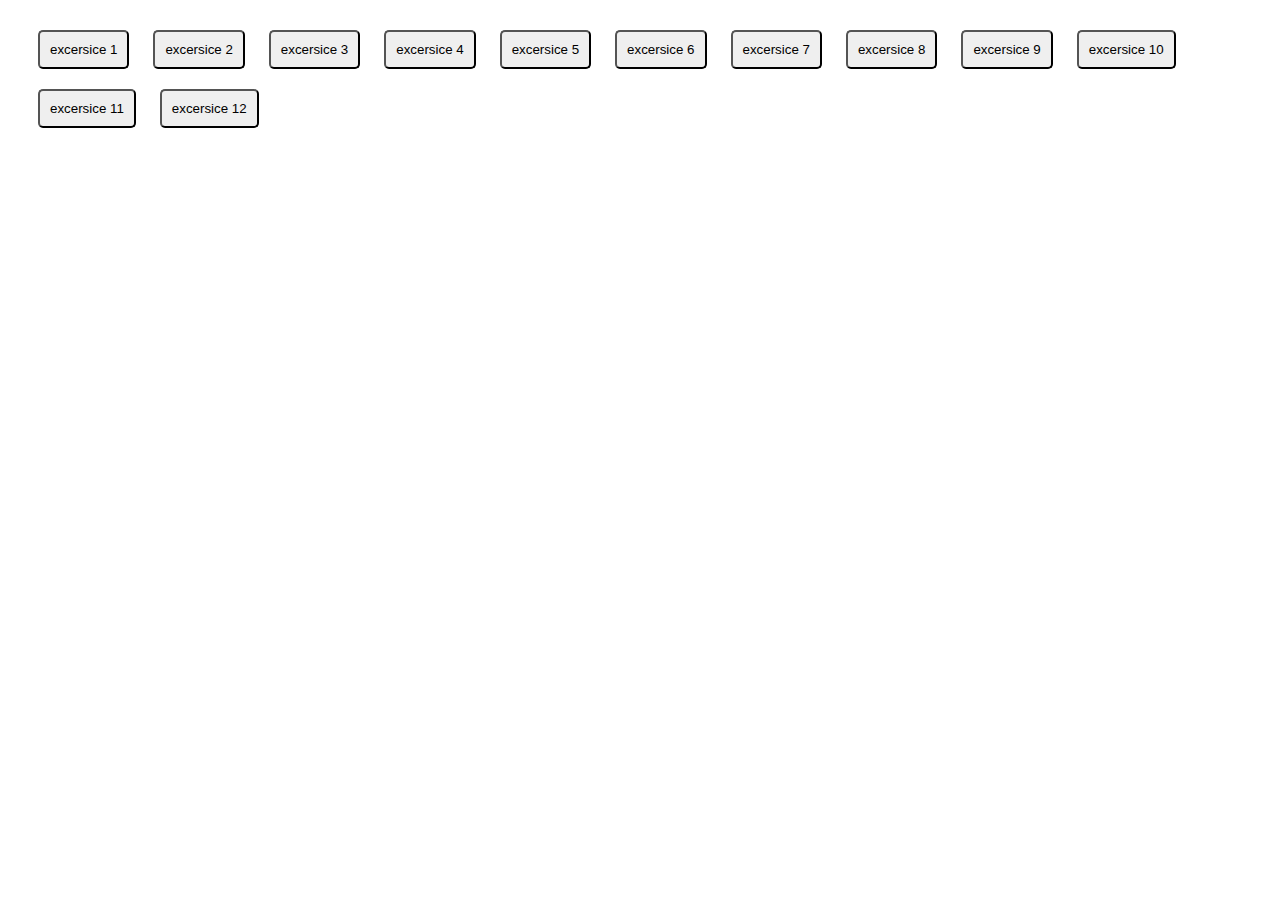
<file: index.html>
<!DOCTYPE html>
<html lang="en">
  
  <head>
    <meta charset="UTF-8" />
    <meta http-equiv="X-UA-Compatible" content="IE=edge" />
    <meta name="viewport" content="width=device-width, initial-scale=1.0" />
    <title>index</title>
    <link rel="stylesheet" href="./css/style.css" />
  </head>

  <body>
    <div>
      <button><a href="./excercise1.html">excersice 1</a></button>
      <button><a href="./excercise2.html">excersice 2</a></button>
      <button><a href="./excercise3.html">excersice 3</a></button>
      <button><a href="./excercise4.html">excersice 4</a></button>
      <button><a href="./excercise5.html">excersice 5</a></button>
      <button><a href="./excercise6.html">excersice 6</a></button>
      <button><a href="./excercise7.html">excersice 7</a></button>
      <button><a href="./excercise8.html">excersice 8</a></button>
      <button><a href="./excercise9.html">excersice 9</a></button>
      <button><a href="./excercise10.html">excersice 10</a></button>
      <button><a href="./excercise11.html">excersice 11</a></button>
      <button><a href="./excercise12.html">excersice 12</a></button>
    </div>
  </body>
</html>
</file>
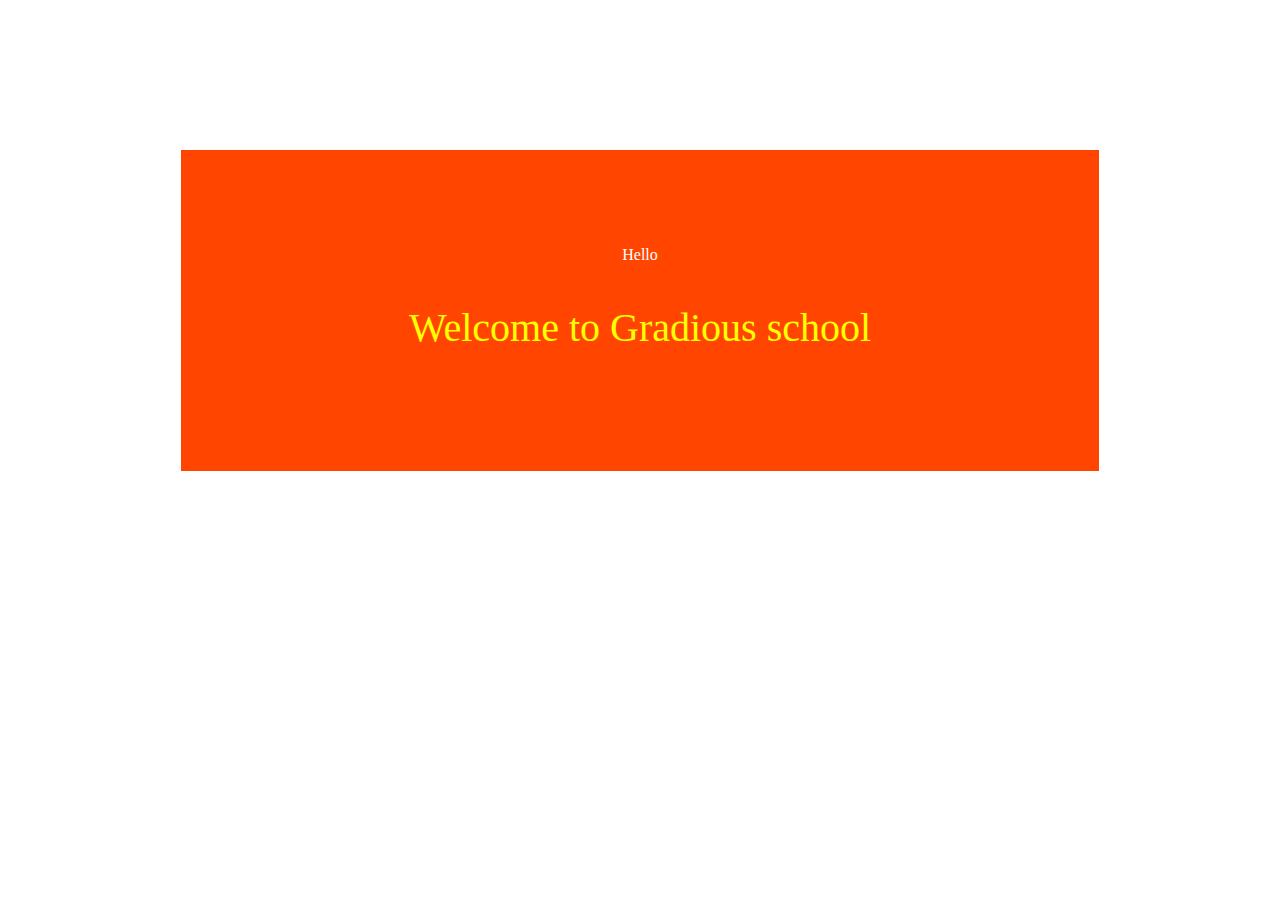
<file: excercise1.html>
<!DOCTYPE html>
<html lang="en">
  <head>
    <meta charset="UTF-8" />
    <meta http-equiv="X-UA-Compatible" content="IE=edge" />
    <meta name="viewport" content="width=device-width, initial-scale=1.0" />
    <title>1</title>
    <link rel="stylesheet" href="css/style1.css" />
  </head>
  <body>
    <div>
      <p class="hello">Hello</p>
      <p class="text">Welcome to Gradious school</p>
    </div>
  </body>
</html>
</file>
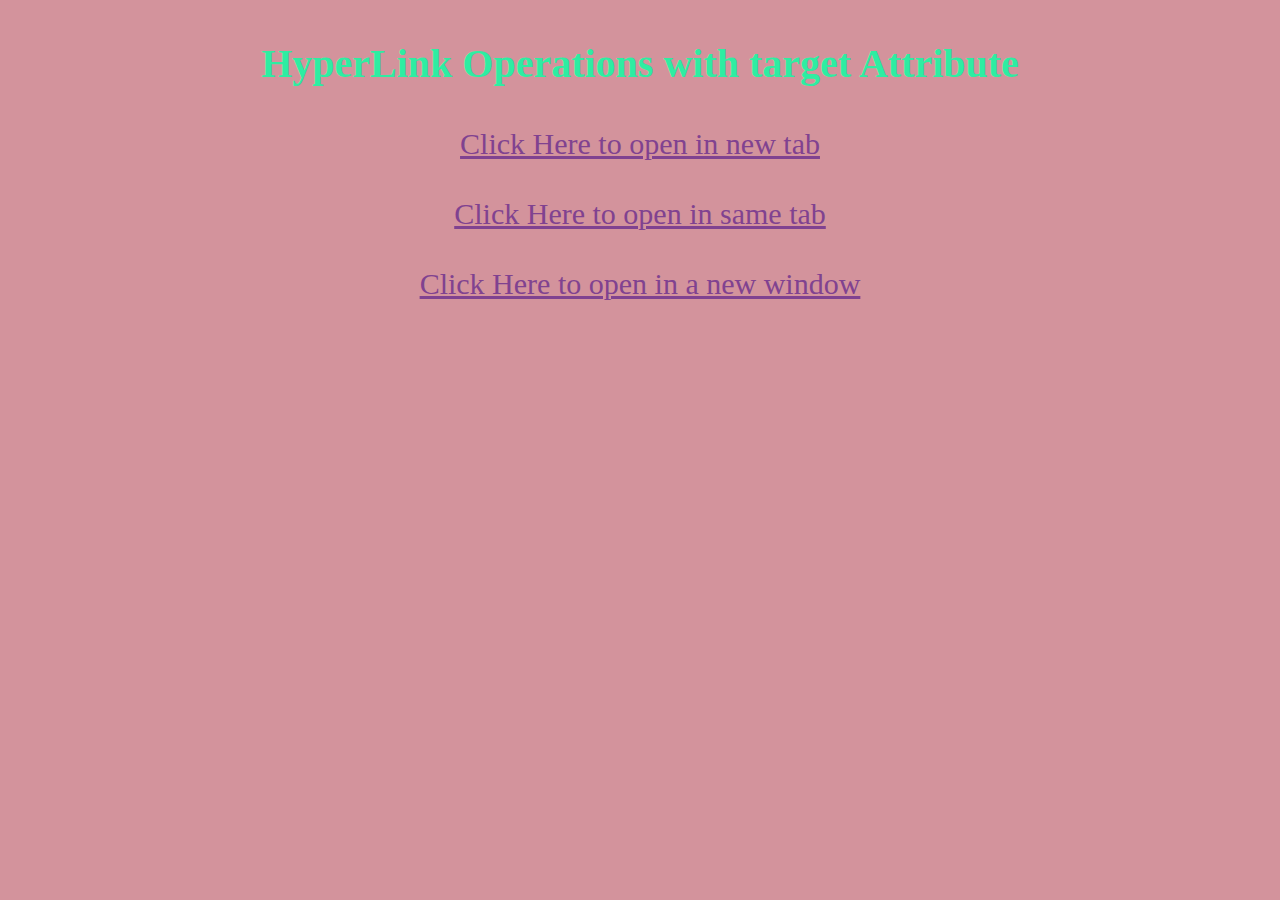
<file: excercise10.html>
<!DOCTYPE html>
<html lang="en">
<head>
    <meta charset="UTF-8">
    <meta http-equiv="X-UA-Compatible" content="IE=edge">
    <meta name="viewport" content="width=device-width, initial-scale=1.0">
    <title>Document</title>
    <link rel="stylesheet" href="./css/style10.css">
</head>
<body>
    <p class="head">HyperLink Operations with target Attribute</p>
    <p class="newtab">
        <a href="https://gradious.com/" target="_blank"> Click Here to open in new tab</a><br><br>
        <a href="https://gradious.com/" > Click Here to open in same tab</a><br><br>
        <a href="https://gradious.com/" onclick="window.open('https://www.gradious.com/', '_blank', 'width=800,height=600'); return false;"> Click Here to open in a new window</a>
    </p>
    
</body>
</html>
</file>
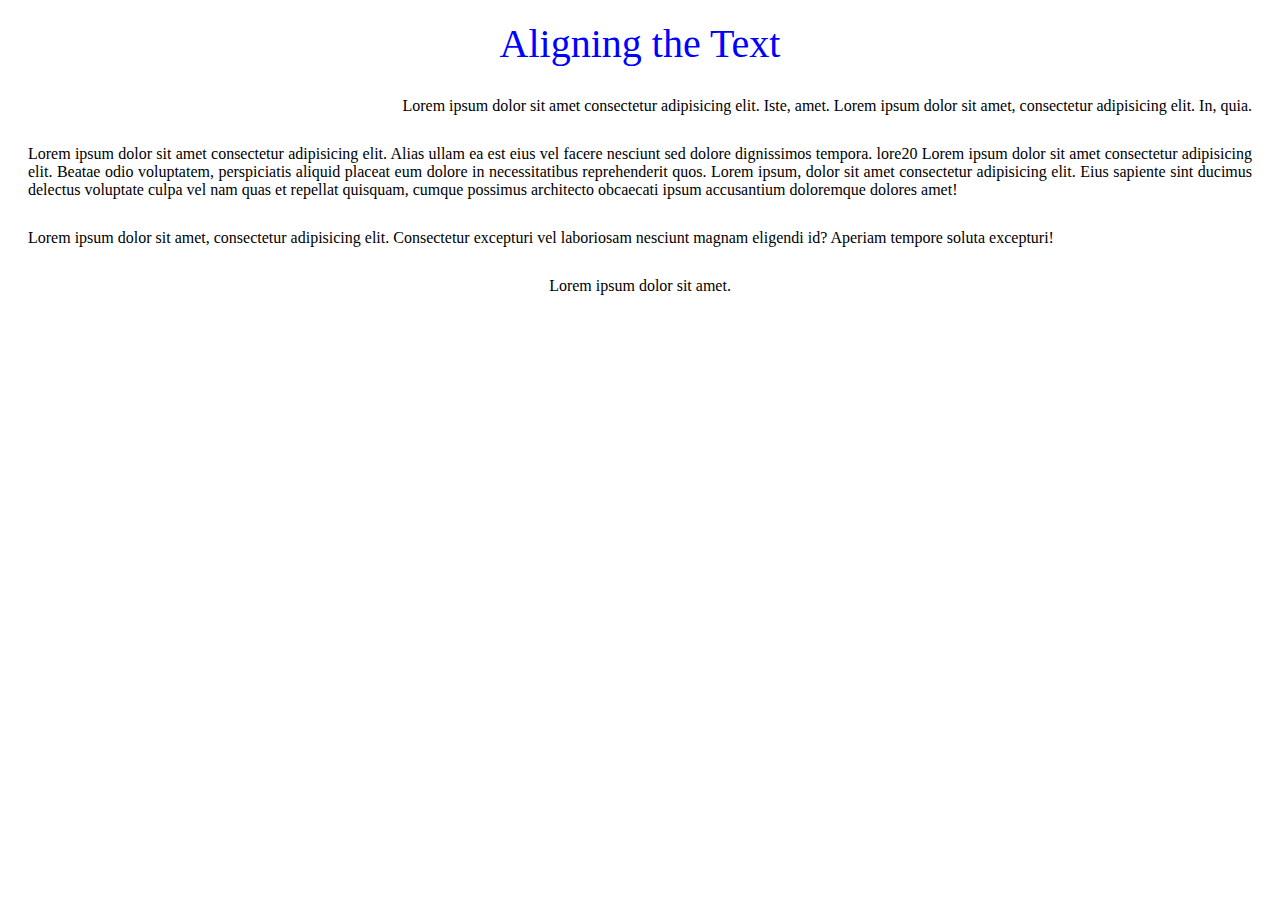
<file: excercise11.html>
<!DOCTYPE html>
<html lang="en">
<head>
    <meta charset="UTF-8">
    <meta http-equiv="X-UA-Compatible" content="IE=edge">
    <meta name="viewport" content="width=device-width, initial-scale=1.0">
    <title>Document</title>
    <link rel="stylesheet" href="./css/style11.css">
</head>
<body>
    <div class="header">Aligning the Text</div>
    <div class="first">Lorem ipsum dolor sit amet consectetur adipisicing elit. Iste, amet. Lorem ipsum dolor sit amet, consectetur adipisicing elit. In, quia.</div>
    <div class="second">Lorem ipsum dolor sit amet consectetur adipisicing elit. Alias ullam ea est eius vel facere nesciunt sed dolore dignissimos tempora. lore20
         Lorem ipsum dolor sit amet consectetur adipisicing elit. Beatae odio voluptatem, perspiciatis aliquid placeat eum dolore in necessitatibus reprehenderit quos.  Lorem ipsum, dolor sit amet consectetur adipisicing elit. Eius sapiente sint ducimus delectus voluptate culpa vel nam quas et repellat quisquam, cumque possimus architecto obcaecati ipsum accusantium doloremque dolores amet!</div>
    <div class="third">Lorem ipsum dolor sit amet, consectetur adipisicing elit. Consectetur excepturi vel laboriosam nesciunt magnam eligendi id? Aperiam tempore soluta excepturi!</div>
    <div class="fourth">Lorem ipsum dolor sit amet.</div>
</body>
</html>
</file>
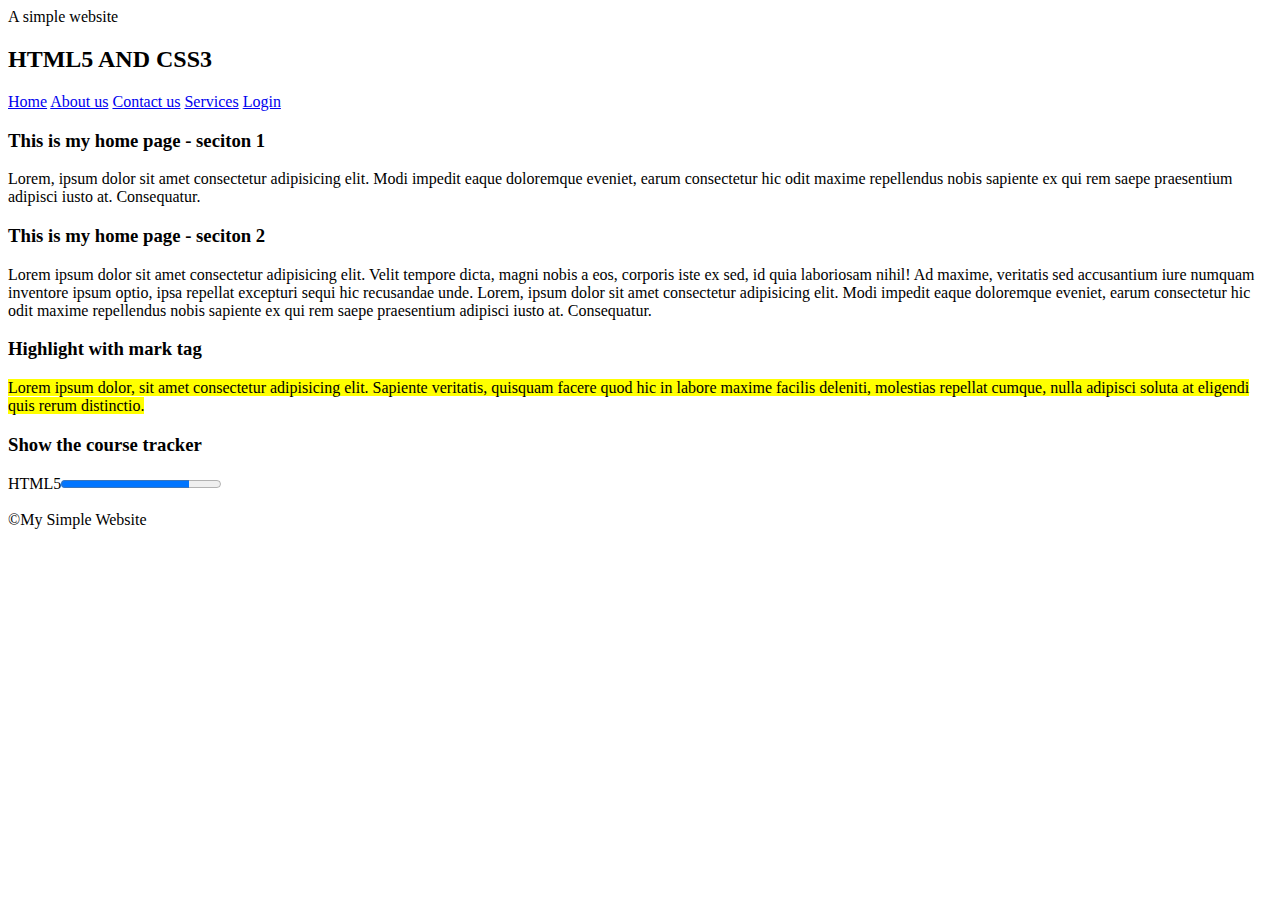
<file: excercise12.html>
<!DOCTYPE html>
<html lang="en">
<head>
    <meta charset="UTF-8">
    <meta http-equiv="X-UA-Compatible" content="IE=edge">
    <meta name="viewport" content="width=device-width, initial-scale=1.0">
    <title>Document</title>

</head>
<body>
    <div>A simple website</div>
    <h2>HTML5 AND CSS3</h2>
    <div>
    <a href="#">Home</a>
    <a href="#">About us</a>
    <a href="#">Contact us</a>
    <a href="#">Services</a>
    <a href="#">Login</a>
    </div>

    <h3>This is my home page - seciton 1</h3>
    <p>Lorem, ipsum dolor sit amet consectetur adipisicing elit. Modi impedit eaque doloremque eveniet, earum consectetur hic odit maxime repellendus nobis sapiente ex qui rem saepe praesentium adipisci iusto at. Consequatur.</p>
    <h3>This is my home page - seciton 2</h3>
    <p> Lorem ipsum dolor sit amet consectetur adipisicing elit. Velit tempore dicta, magni nobis a eos, corporis iste ex sed, id quia laboriosam nihil! Ad maxime, veritatis sed accusantium iure numquam inventore ipsum optio, ipsa repellat excepturi sequi hic recusandae unde. Lorem, ipsum dolor sit amet consectetur adipisicing elit. Modi impedit eaque doloremque eveniet, earum consectetur hic odit maxime repellendus nobis sapiente ex qui rem saepe praesentium adipisci iusto at. Consequatur.</p>

        <h3>Highlight with mark tag</h3>
        <mark>Lorem ipsum dolor, sit amet consectetur adipisicing elit. Sapiente veritatis, quisquam facere quod hic in labore maxime facilis deleniti, molestias repellat cumque, nulla adipisci soluta at eligendi quis rerum distinctio.</mark>
    <h3>Show the course tracker</h3>
    <span>HTML5</span><span><progress value="80" max="100"> 70% </progress></span>
    <br>
    <br>
<div><span>&#169;</span><span>My Simple Website</span></div>
</body>
</html>
</file>
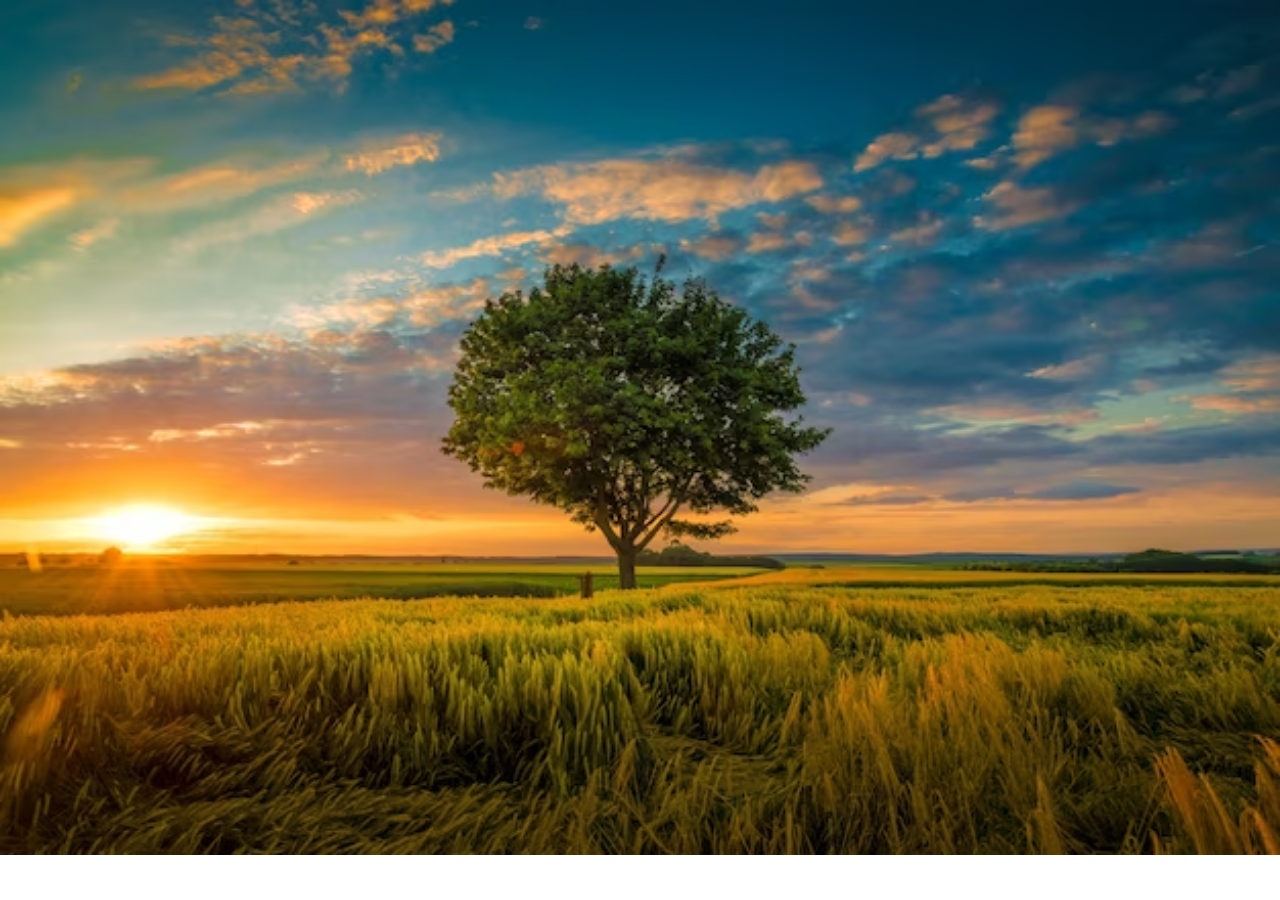
<file: excercise2.html>
<!DOCTYPE html>
<html lang="en">
<head>
    <meta charset="UTF-8">
    <meta http-equiv="X-UA-Compatible" content="IE=edge">
    <meta name="viewport" content="width=device-width, initial-scale=1.0">
    <title>2</title>
    <link rel="stylesheet" href="./css/style2.css">
</head>
<body>
    
    
</body>
</html>
</file>
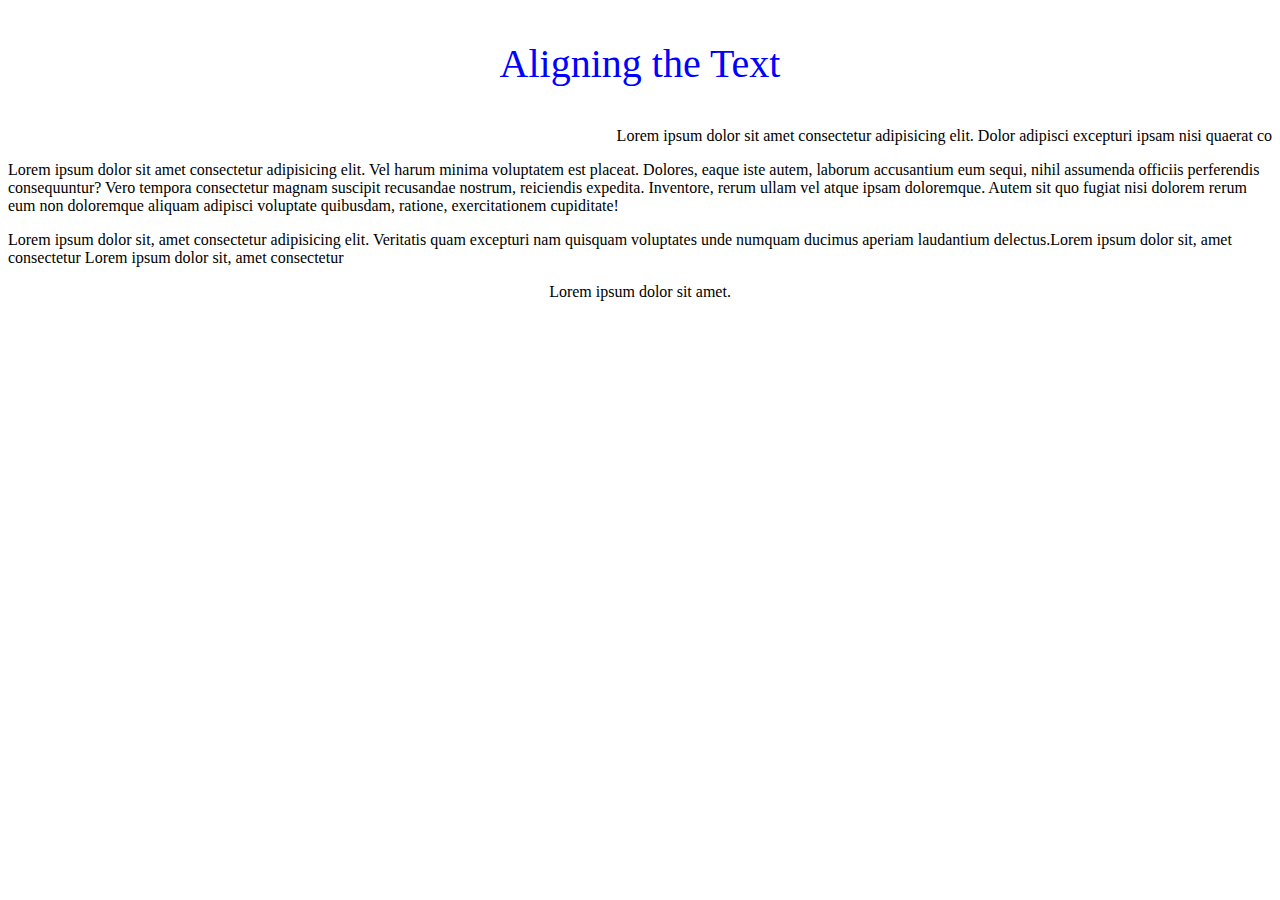
<file: excercise3.html>
<!DOCTYPE html>
<html lang="en">
<head>
    <meta charset="UTF-8">
    <meta http-equiv="X-UA-Compatible" content="IE=edge">
    <meta name="viewport" content="width=device-width, initial-scale=1.0">
    <title>Document</title>
    <link rel="stylesheet" href="./css/style3.css">
</head>
<body>
    <p class="head">Aligning the Text</p>
    <p class="right">Lorem ipsum dolor sit amet consectetur adipisicing elit. Dolor adipisci excepturi ipsam nisi quaerat co</p>
    <p class="justified">Lorem ipsum dolor sit amet consectetur adipisicing elit. Vel harum minima voluptatem est placeat. Dolores, eaque iste autem, laborum accusantium eum sequi, nihil assumenda officiis perferendis consequuntur? Vero tempora consectetur magnam suscipit recusandae nostrum, reiciendis expedita. Inventore, rerum ullam vel atque ipsam doloremque. Autem sit quo fugiat nisi dolorem rerum eum non doloremque aliquam adipisci voluptate quibusdam, ratione, exercitationem cupiditate!</p>
    <p class="left">Lorem ipsum dolor sit, amet consectetur adipisicing elit. Veritatis quam excepturi nam quisquam voluptates unde numquam ducimus aperiam laudantium delectus.Lorem ipsum dolor sit, amet consectetur  Lorem ipsum dolor sit, amet consectetur </p>
    <p class="center">Lorem ipsum dolor sit amet.</p>

</body>
</html>
</file>
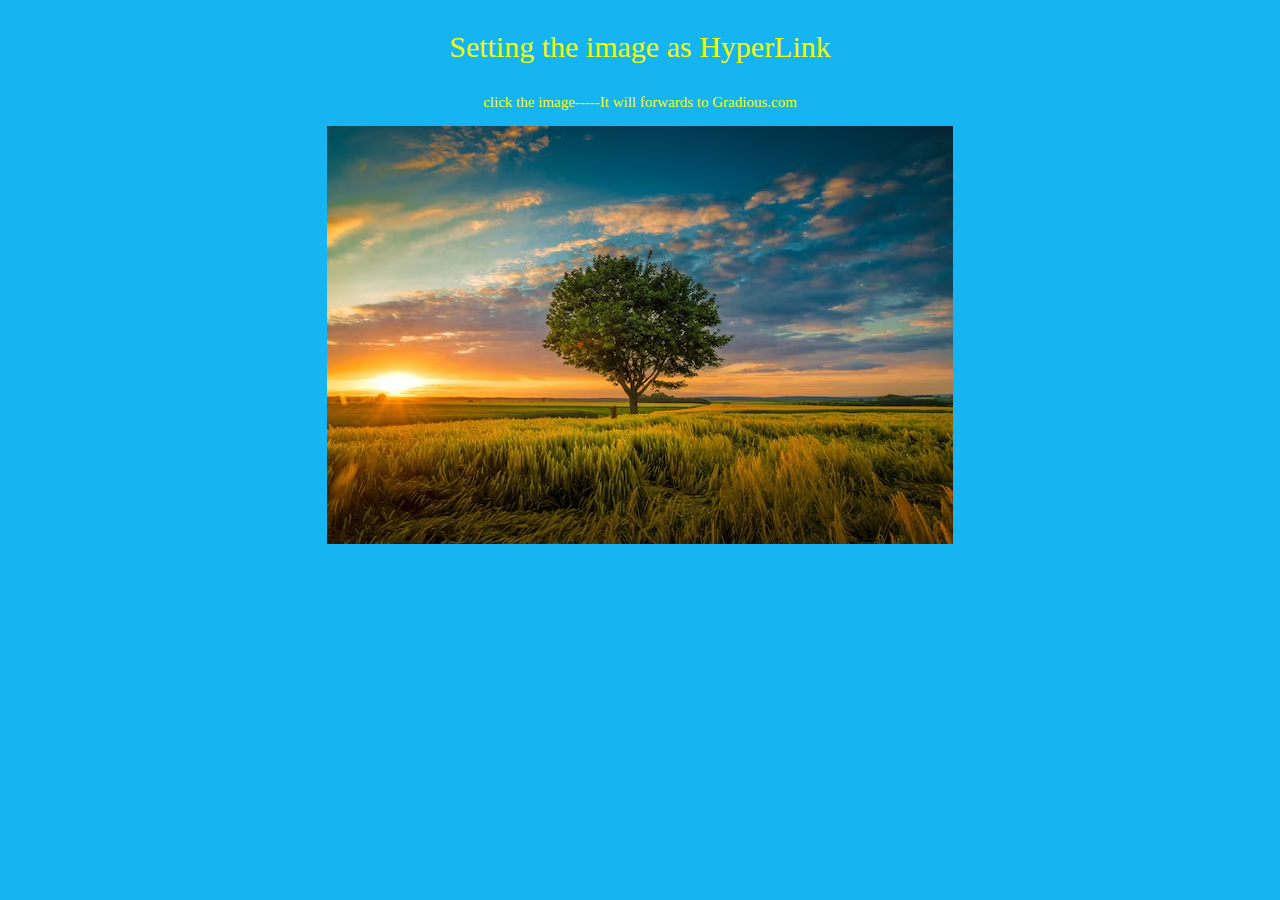
<file: excercise4.html>
<!DOCTYPE html>
<html lang="en">
<head>
    <meta charset="UTF-8">
    <meta http-equiv="X-UA-Compatible" content="IE=edge">
    <meta name="viewport" content="width=device-width, initial-scale=1.0">
    <title>4</title>
    <link rel="stylesheet" href="./css/style4.css">
</head>
<body>
    <p class="mainhead">Setting the image as HyperLink</p>
    <p class="subhead">click the image-----It will forwards to Gradious.com</p>
    <div><a href="https://gradious.com/" target="_blank"><img src="./images/background-image2.avif" alt=""></a></div>
</body>
</html>
</file>
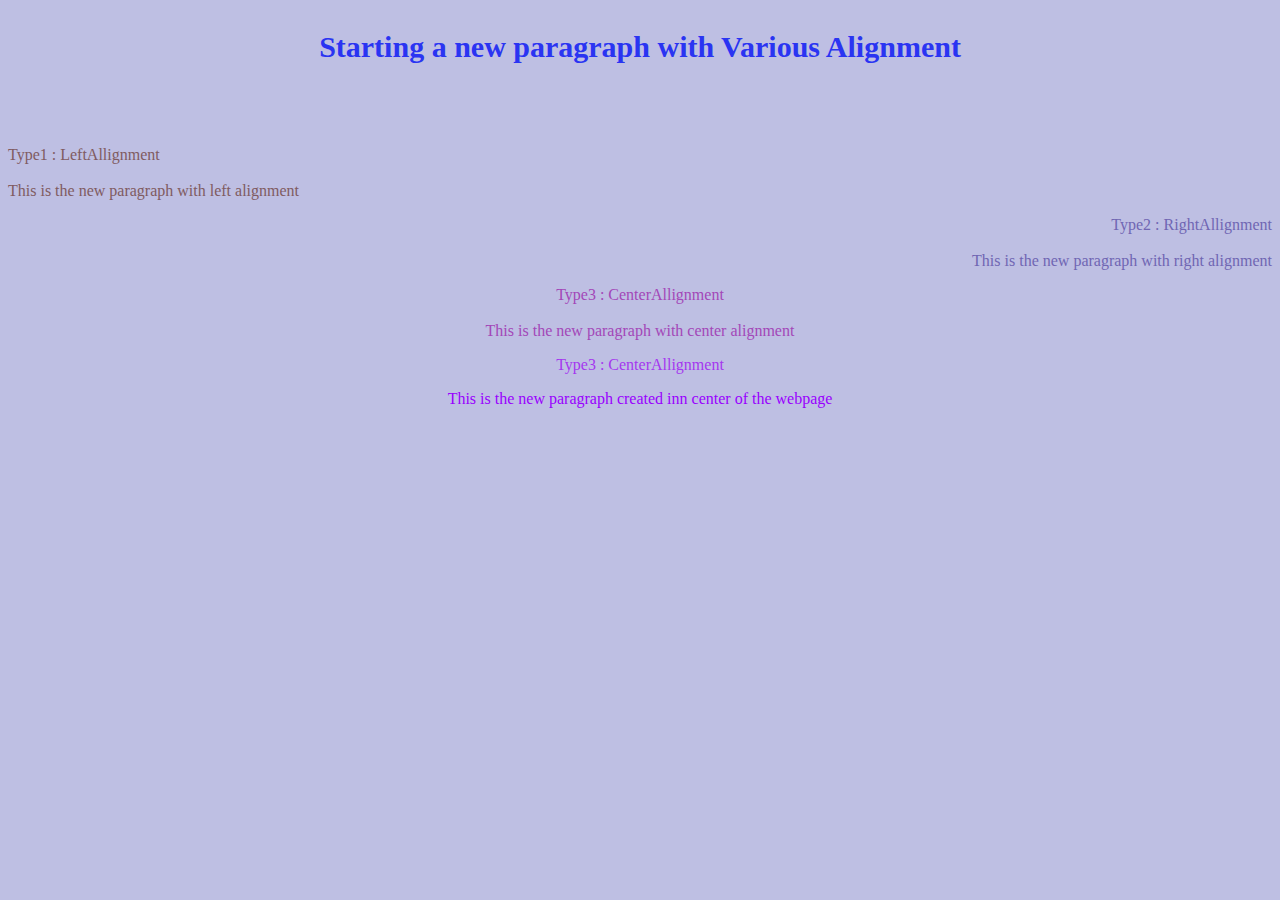
<file: excercise5.html>
<!DOCTYPE html>
<html lang="en">
<head>
    <meta charset="UTF-8">
    <meta http-equiv="X-UA-Compatible" content="IE=edge">
    <meta name="viewport" content="width=device-width, initial-scale=1.0">
    <title>Document</title>
    <link rel="stylesheet" href="./css/style5.css">
</head>
<body>
    <p class="para1">Starting a new paragraph with Various Alignment</p>
    <br><br>
    <p class="para2">Type1 : LeftAllignment <br><br> This is the new paragraph with left alignment</p>
    <p class="para3">Type2 : RightAllignment <br> <br> This is the new paragraph with right alignment</p>
    <p class="para4">Type3 : CenterAllignment <br><br> This is the new paragraph with center alignment</p>
    <p class="para5">Type3 : CenterAllignment</p>
    <p class="para6">This is the new paragraph created inn center of the webpage</p>
    
</body>
</html>
</file>
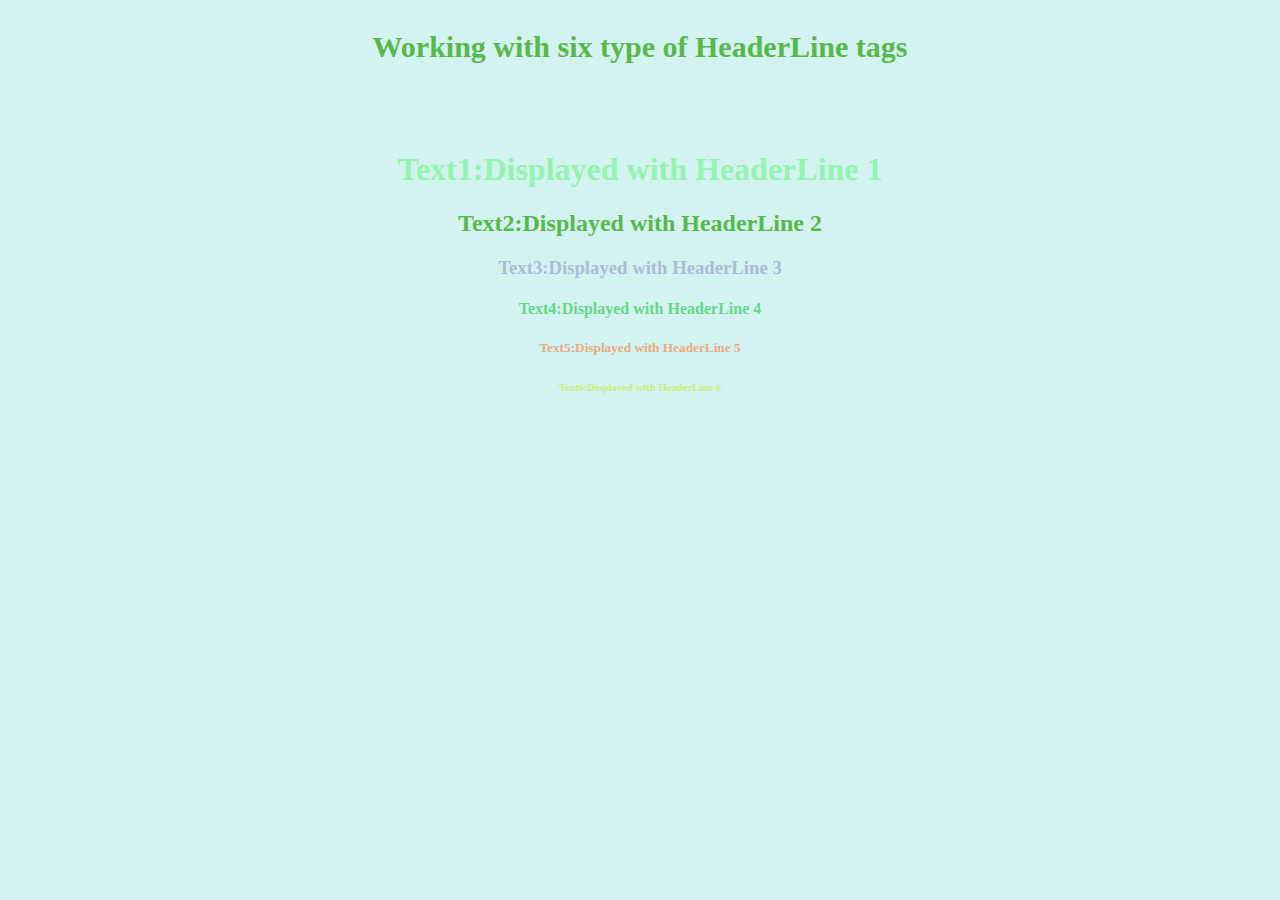
<file: excercise6.html>
<!DOCTYPE html>
<html lang="en">
<head>
    <meta charset="UTF-8">
    <meta http-equiv="X-UA-Compatible" content="IE=edge">
    <meta name="viewport" content="width=device-width, initial-scale=1.0">
    <title>Document</title>
    <link rel="stylesheet" href="./css/style6.css">
</head>
<body>
    <p>Working with six type of HeaderLine tags</p>
    <br><br>
    <h1>Text1:Displayed with HeaderLine 1</h1>
    <h2>Text2:Displayed with HeaderLine 2</h2>
    <h3>Text3:Displayed with HeaderLine 3</h3>
    <h4>Text4:Displayed with HeaderLine 4</h4>
    <h5>Text5:Displayed with HeaderLine 5</h5>
    <h6>Text6:Displayed with HeaderLine 6</h6>
    
</body>
</html>
</file>
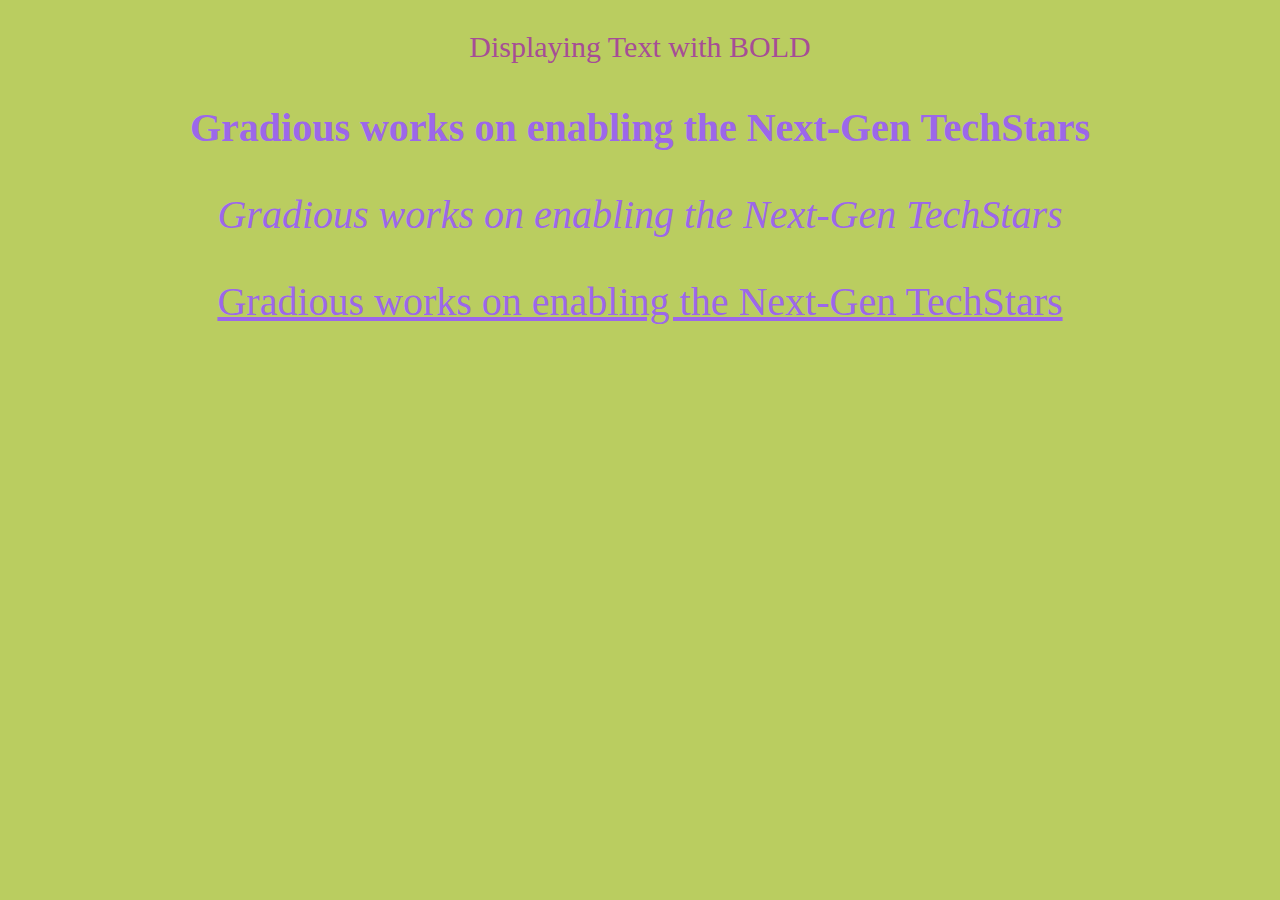
<file: excercise7.html>
<!DOCTYPE html>
<html lang="en">
<head>
    <meta charset="UTF-8">
    <meta http-equiv="X-UA-Compatible" content="IE=edge">
    <meta name="viewport" content="width=device-width, initial-scale=1.0">
    <title>Document</title>
    <link rel="stylesheet" href="./css/style7.css">
</head>
<body>
    <p class="p1">Displaying Text with BOLD</p>
    <p class="bold">Gradious works on enabling the Next-Gen TechStars</p>
    <p class="italic">Gradious works on enabling the Next-Gen TechStars</p>
    <p class="underline"><u> Gradious works on enabling the Next-Gen TechStars</u></p>
    
</body>
</html>
</file>
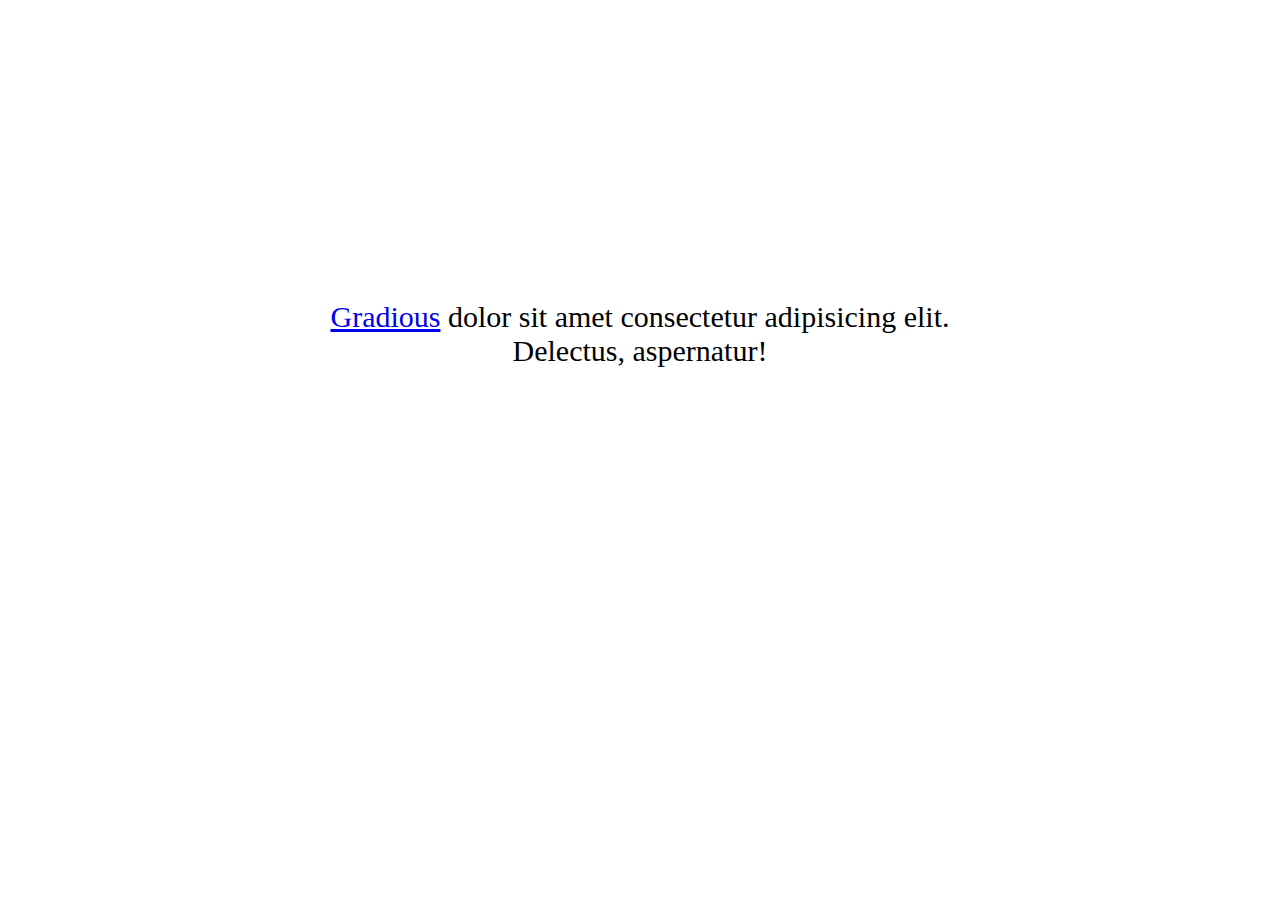
<file: excercise8.html>
<!DOCTYPE html>
<html lang="en">
<head>
    <meta charset="UTF-8">
    <meta http-equiv="X-UA-Compatible" content="IE=edge">
    <meta name="viewport" content="width=device-width, initial-scale=1.0">
    <title>Document</title>
    <link rel="stylesheet" href="./css/style8.css">
</head>
<body>
    <p><a href="https://gradious.com/">Gradious</a>  dolor sit amet consectetur adipisicing elit. Delectus, aspernatur!</p>
</body>
</html>
</file>
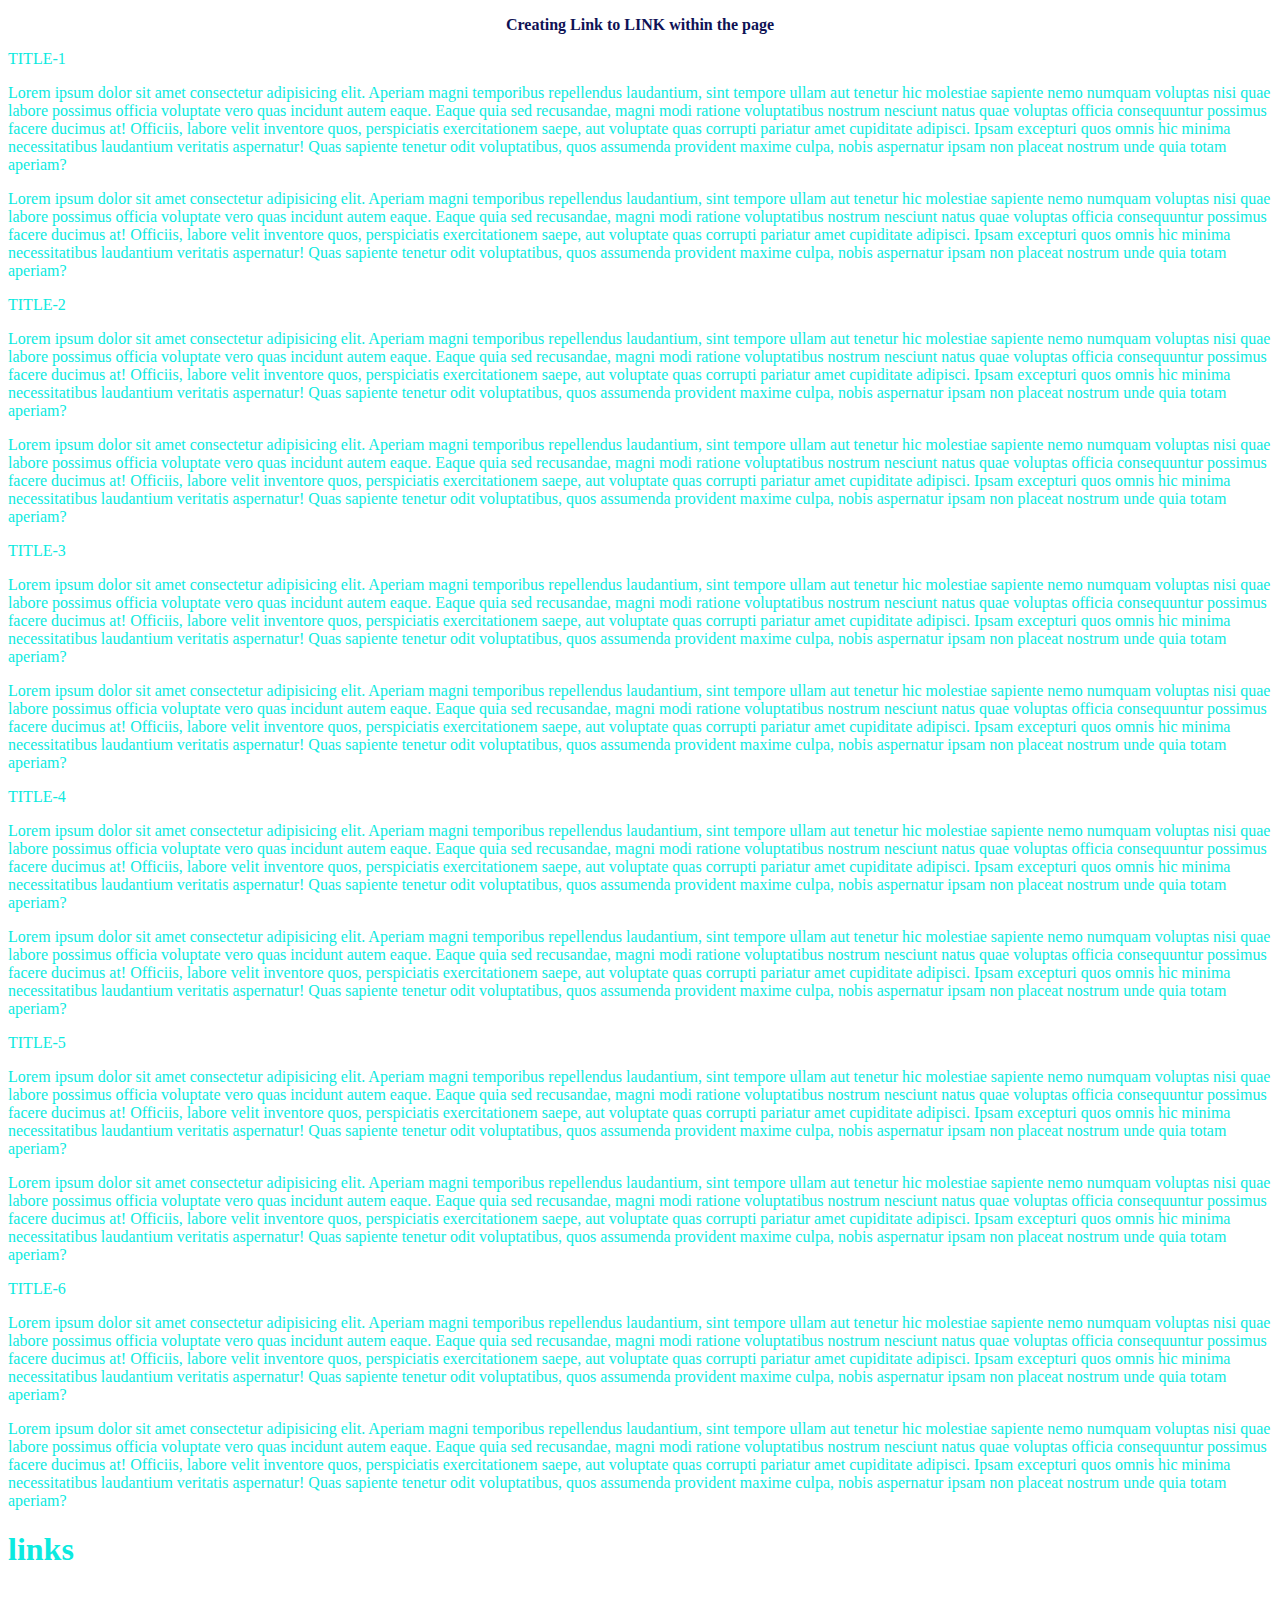
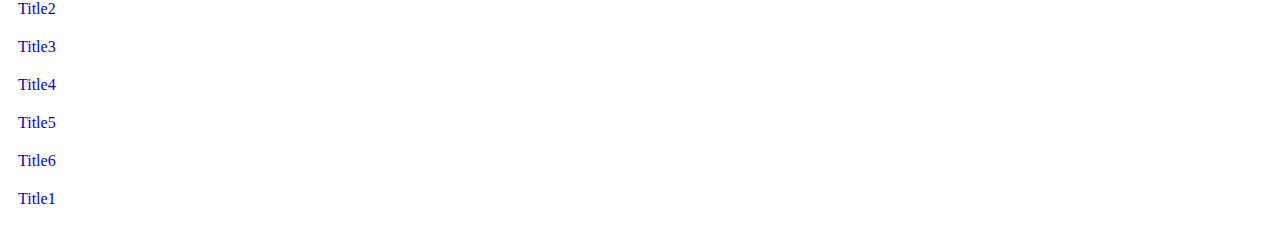
<file: excercise9.html>
<!DOCTYPE html>
<html lang="en">
<head>
    <meta charset="UTF-8">
    <meta http-equiv="X-UA-Compatible" content="IE=edge">
    <meta name="viewport" content="width=device-width, initial-scale=1.0">
    <title>Document</title>
    <link rel="stylesheet" href="./css/style9.css">
</head>
<body>
    <p class="header">Creating Link to LINK within the page</p>
    <main>
        <p id="sec1">TITLE-1</p>
        <p>Lorem ipsum dolor sit amet consectetur adipisicing elit. Aperiam magni temporibus repellendus laudantium, sint tempore ullam aut tenetur hic molestiae sapiente nemo numquam voluptas nisi quae labore possimus officia voluptate vero quas incidunt autem eaque. Eaque quia sed recusandae, magni modi ratione voluptatibus nostrum nesciunt natus quae voluptas officia consequuntur possimus facere ducimus at! Officiis, labore velit inventore quos, perspiciatis exercitationem saepe, aut voluptate quas corrupti pariatur amet cupiditate adipisci. Ipsam excepturi quos omnis hic minima necessitatibus laudantium veritatis aspernatur! Quas sapiente tenetur odit voluptatibus, quos assumenda provident maxime culpa, nobis aspernatur ipsam non placeat nostrum unde quia totam aperiam?</p>
        <p>Lorem ipsum dolor sit amet consectetur adipisicing elit. Aperiam magni temporibus repellendus laudantium, sint tempore ullam aut tenetur hic molestiae sapiente nemo numquam voluptas nisi quae labore possimus officia voluptate vero quas incidunt autem eaque. Eaque quia sed recusandae, magni modi ratione voluptatibus nostrum nesciunt natus quae voluptas officia consequuntur possimus facere ducimus at! Officiis, labore velit inventore quos, perspiciatis exercitationem saepe, aut voluptate quas corrupti pariatur amet cupiditate adipisci. Ipsam excepturi quos omnis hic minima necessitatibus laudantium veritatis aspernatur! Quas sapiente tenetur odit voluptatibus, quos assumenda provident maxime culpa, nobis aspernatur ipsam non placeat nostrum unde quia totam aperiam?</p>
        <p id="sec2">TITLE-2</p>
        <p>Lorem ipsum dolor sit amet consectetur adipisicing elit. Aperiam magni temporibus repellendus laudantium, sint tempore ullam aut tenetur hic molestiae sapiente nemo numquam voluptas nisi quae labore possimus officia voluptate vero quas incidunt autem eaque. Eaque quia sed recusandae, magni modi ratione voluptatibus nostrum nesciunt natus quae voluptas officia consequuntur possimus facere ducimus at! Officiis, labore velit inventore quos, perspiciatis exercitationem saepe, aut voluptate quas corrupti pariatur amet cupiditate adipisci. Ipsam excepturi quos omnis hic minima necessitatibus laudantium veritatis aspernatur! Quas sapiente tenetur odit voluptatibus, quos assumenda provident maxime culpa, nobis aspernatur ipsam non placeat nostrum unde quia totam aperiam?</p>
        <p>Lorem ipsum dolor sit amet consectetur adipisicing elit. Aperiam magni temporibus repellendus laudantium, sint tempore ullam aut tenetur hic molestiae sapiente nemo numquam voluptas nisi quae labore possimus officia voluptate vero quas incidunt autem eaque. Eaque quia sed recusandae, magni modi ratione voluptatibus nostrum nesciunt natus quae voluptas officia consequuntur possimus facere ducimus at! Officiis, labore velit inventore quos, perspiciatis exercitationem saepe, aut voluptate quas corrupti pariatur amet cupiditate adipisci. Ipsam excepturi quos omnis hic minima necessitatibus laudantium veritatis aspernatur! Quas sapiente tenetur odit voluptatibus, quos assumenda provident maxime culpa, nobis aspernatur ipsam non placeat nostrum unde quia totam aperiam?</p>
        <p id="sec3">TITLE-3</p>
        <p>Lorem ipsum dolor sit amet consectetur adipisicing elit. Aperiam magni temporibus repellendus laudantium, sint tempore ullam aut tenetur hic molestiae sapiente nemo numquam voluptas nisi quae labore possimus officia voluptate vero quas incidunt autem eaque. Eaque quia sed recusandae, magni modi ratione voluptatibus nostrum nesciunt natus quae voluptas officia consequuntur possimus facere ducimus at! Officiis, labore velit inventore quos, perspiciatis exercitationem saepe, aut voluptate quas corrupti pariatur amet cupiditate adipisci. Ipsam excepturi quos omnis hic minima necessitatibus laudantium veritatis aspernatur! Quas sapiente tenetur odit voluptatibus, quos assumenda provident maxime culpa, nobis aspernatur ipsam non placeat nostrum unde quia totam aperiam?</p>
        <p>Lorem ipsum dolor sit amet consectetur adipisicing elit. Aperiam magni temporibus repellendus laudantium, sint tempore ullam aut tenetur hic molestiae sapiente nemo numquam voluptas nisi quae labore possimus officia voluptate vero quas incidunt autem eaque. Eaque quia sed recusandae, magni modi ratione voluptatibus nostrum nesciunt natus quae voluptas officia consequuntur possimus facere ducimus at! Officiis, labore velit inventore quos, perspiciatis exercitationem saepe, aut voluptate quas corrupti pariatur amet cupiditate adipisci. Ipsam excepturi quos omnis hic minima necessitatibus laudantium veritatis aspernatur! Quas sapiente tenetur odit voluptatibus, quos assumenda provident maxime culpa, nobis aspernatur ipsam non placeat nostrum unde quia totam aperiam?</p>
        <p id="sec4">TITLE-4</p>
        <p>Lorem ipsum dolor sit amet consectetur adipisicing elit. Aperiam magni temporibus repellendus laudantium, sint tempore ullam aut tenetur hic molestiae sapiente nemo numquam voluptas nisi quae labore possimus officia voluptate vero quas incidunt autem eaque. Eaque quia sed recusandae, magni modi ratione voluptatibus nostrum nesciunt natus quae voluptas officia consequuntur possimus facere ducimus at! Officiis, labore velit inventore quos, perspiciatis exercitationem saepe, aut voluptate quas corrupti pariatur amet cupiditate adipisci. Ipsam excepturi quos omnis hic minima necessitatibus laudantium veritatis aspernatur! Quas sapiente tenetur odit voluptatibus, quos assumenda provident maxime culpa, nobis aspernatur ipsam non placeat nostrum unde quia totam aperiam?</p>
        <p>Lorem ipsum dolor sit amet consectetur adipisicing elit. Aperiam magni temporibus repellendus laudantium, sint tempore ullam aut tenetur hic molestiae sapiente nemo numquam voluptas nisi quae labore possimus officia voluptate vero quas incidunt autem eaque. Eaque quia sed recusandae, magni modi ratione voluptatibus nostrum nesciunt natus quae voluptas officia consequuntur possimus facere ducimus at! Officiis, labore velit inventore quos, perspiciatis exercitationem saepe, aut voluptate quas corrupti pariatur amet cupiditate adipisci. Ipsam excepturi quos omnis hic minima necessitatibus laudantium veritatis aspernatur! Quas sapiente tenetur odit voluptatibus, quos assumenda provident maxime culpa, nobis aspernatur ipsam non placeat nostrum unde quia totam aperiam?</p>
        <p id="sec5">TITLE-5</p>
        <p>Lorem ipsum dolor sit amet consectetur adipisicing elit. Aperiam magni temporibus repellendus laudantium, sint tempore ullam aut tenetur hic molestiae sapiente nemo numquam voluptas nisi quae labore possimus officia voluptate vero quas incidunt autem eaque. Eaque quia sed recusandae, magni modi ratione voluptatibus nostrum nesciunt natus quae voluptas officia consequuntur possimus facere ducimus at! Officiis, labore velit inventore quos, perspiciatis exercitationem saepe, aut voluptate quas corrupti pariatur amet cupiditate adipisci. Ipsam excepturi quos omnis hic minima necessitatibus laudantium veritatis aspernatur! Quas sapiente tenetur odit voluptatibus, quos assumenda provident maxime culpa, nobis aspernatur ipsam non placeat nostrum unde quia totam aperiam?</p>
        <p>Lorem ipsum dolor sit amet consectetur adipisicing elit. Aperiam magni temporibus repellendus laudantium, sint tempore ullam aut tenetur hic molestiae sapiente nemo numquam voluptas nisi quae labore possimus officia voluptate vero quas incidunt autem eaque. Eaque quia sed recusandae, magni modi ratione voluptatibus nostrum nesciunt natus quae voluptas officia consequuntur possimus facere ducimus at! Officiis, labore velit inventore quos, perspiciatis exercitationem saepe, aut voluptate quas corrupti pariatur amet cupiditate adipisci. Ipsam excepturi quos omnis hic minima necessitatibus laudantium veritatis aspernatur! Quas sapiente tenetur odit voluptatibus, quos assumenda provident maxime culpa, nobis aspernatur ipsam non placeat nostrum unde quia totam aperiam?</p>
        <p id="sec6">TITLE-6</p>
        <p>Lorem ipsum dolor sit amet consectetur adipisicing elit. Aperiam magni temporibus repellendus laudantium, sint tempore ullam aut tenetur hic molestiae sapiente nemo numquam voluptas nisi quae labore possimus officia voluptate vero quas incidunt autem eaque. Eaque quia sed recusandae, magni modi ratione voluptatibus nostrum nesciunt natus quae voluptas officia consequuntur possimus facere ducimus at! Officiis, labore velit inventore quos, perspiciatis exercitationem saepe, aut voluptate quas corrupti pariatur amet cupiditate adipisci. Ipsam excepturi quos omnis hic minima necessitatibus laudantium veritatis aspernatur! Quas sapiente tenetur odit voluptatibus, quos assumenda provident maxime culpa, nobis aspernatur ipsam non placeat nostrum unde quia totam aperiam?</p>
        <p>Lorem ipsum dolor sit amet consectetur adipisicing elit. Aperiam magni temporibus repellendus laudantium, sint tempore ullam aut tenetur hic molestiae sapiente nemo numquam voluptas nisi quae labore possimus officia voluptate vero quas incidunt autem eaque. Eaque quia sed recusandae, magni modi ratione voluptatibus nostrum nesciunt natus quae voluptas officia consequuntur possimus facere ducimus at! Officiis, labore velit inventore quos, perspiciatis exercitationem saepe, aut voluptate quas corrupti pariatur amet cupiditate adipisci. Ipsam excepturi quos omnis hic minima necessitatibus laudantium veritatis aspernatur! Quas sapiente tenetur odit voluptatibus, quos assumenda provident maxime culpa, nobis aspernatur ipsam non placeat nostrum unde quia totam aperiam?</p>
        
        <h1>links</h1>
        <a href="#sec2">Title2</a>
        <a href="#sec3">Title3</a>
        <a href="#sec4">Title4</a>
        <a href="#sec5">Title5</a>
        <a href="#sec6">Title6</a>
        <a href="#sec1">Title1</a>
    </main>
</body>
</html>
</file>
<file: css/style.css>
div{
    margin: 10px;
    padding: 10px;
}

a{
    text-decoration: none;
    color: black;
}
button{
    border-radius: 5px;
    margin: 10px;
    padding: 10px;
}

button:hover{
    background-color: blue;
}
</file>
<file: css/style1.css>
* {
}

.hello {
  color: white;
  text-align: center;
}

.text {
  color: yellow;
  text-align: center;
  font-size: 40px;
}

div {
    background-color: orangered;
    display: block;
    margin-left: auto;
    margin-right: auto;
    margin-top: 150px;
    width: 60%;
    padding: 80px;
}
</file>
<file: css/style10.css>
body{
    background-color: #d3939c;

}

.head{
    text-align: center;
    font-size: 40px;
    font-weight: bold;
    color: #2eeda2;
}

.newtab a{
    color: #804290;
    font-size: 30px;
    display: block;
    text-align: center;
}
</file>
<file: css/style11.css>
.header{
    color: blue;
    text-align: center;
    font-size: 40px;
}
div{
    padding: 10px;
    margin: 10px;
}
.first{
    text-align: right;
}
.second{
    text-align: justify;
}
.third{
    text-align: left;
}
.fourth{
    text-align: center;
}
</file>
<file: css/style2.css>
body{
    background-image: url("../images/background-image2.avif");
    background-repeat: no-repeat;
    background-size: cover;
}
</file>
<file: css/style3.css>
.head {
    color: blue;
    font-size: 40px;
    text-align: center;
}

.right{
    text-align: right;
}

.left{
    text-align: left;
}

.center{
    text-align: center;
}
</file>
<file: css/style4.css>
body{
    background-color: #16b5f1;
}

.mainhead {
    text-align: center;
    font-size: 30px;
    color: #f5fd04;
}

.subhead {
    text-align: center;
    font-size: 15px;
    color: #f5fd04;
}
div{
    text-align: center;
}
</file>
<file: css/style5.css>
body{
    background-color: #bebfe3;
}
.para1{
    text-align: center;
    color: #2a34f2;
    font-size: 30px;
    font-weight: bold;
}
.para2{
    text-align: left;
    color: #805b61;
}
.para3{
    text-align: right;
    color: #7066b3;
}
.para4{
    text-align: center;
    color: #a347b8;
}
.para5{
    text-align: center;
    color: #a537ef;
}

.para6{
    text-align: center;
    color: #9900ff;
}
</file>
<file: css/style6.css>
body{
    background-color: #d2f3ef;
}

p{
    font-size: 30px;
    color: #59b84c;
    text-align: center;
    font-weight: bold;
}

h1{
    color: #94f4b0;
    text-align: center;
}

h2{
    color: #59b84c;
    text-align: center;
}
h3{
    color: #acbcd9;
    text-align: center;
}
h4{
    color: #68d78a;
    text-align: center;
}
h5{
    color: #ecaa80;
    text-align: center;
}
h6{
    color: #c8f07a;
    text-align: center;
}
</file>
<file: css/style7.css>
body {
  background-color: #bacd60;
}

.p1 {
  color: #a64d96;
  font-size: 30px;
  text-align: center;
}
.bold {
  color: #9c67ea;
  font-size: 40px;
  text-align: center;
  font-weight: bold;
}

.italic {
    color: #9c67ea;
    font-size: 40px;
    text-align: center;
    font-style: italic;
  }

  .underline {
    color: #9c67ea;
    font-size: 40px;
    text-align: center;
  }
</file>
<file: css/style8.css>
p{
    text-align: center;
    padding: 30vh;
    font-size: 30px;
}
</file>
<file: css/style9.css>
body{
    color: #0beae0;
}
.header{
    color: #0f1255;
    font-weight: bold;
    text-align: center;
}
.main{
    color: #0f1255;
}
a{
    display: block;
    padding: 10px;
    text-decoration: none;
}
</file>
